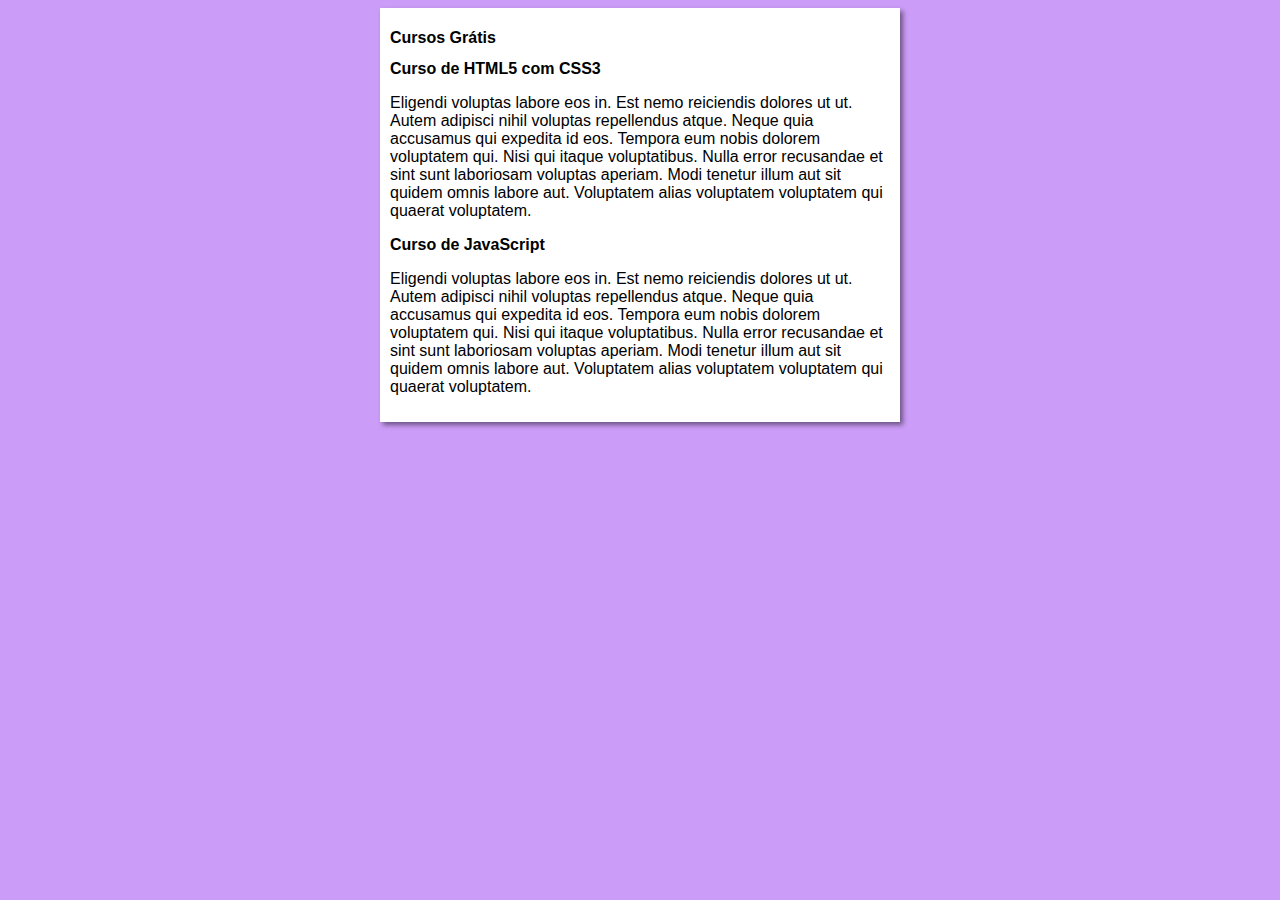
<file: index.html>
<!doctype html>
<html lang="pt-br">
  <head>
    <meta charset="UTF-8" />
    <meta name="viewport" content="width=device-width, initial-scale=1.0" />
    <title>Site Cursos e Videos</title>
    <link rel="stylesheet" href="estilos/style.css" />
  </head>
  <body>
    <main>
      <header>
        <h1>Cursos Grátis</h1>
      </header>
      <article>
        <h2>Curso de HTML5 com CSS3</h2>
        <p>
          Eligendi voluptas labore eos in. Est nemo reiciendis dolores ut ut.
          Autem adipisci nihil voluptas repellendus atque. Neque quia accusamus
          qui expedita id eos. Tempora eum nobis dolorem voluptatem qui. Nisi
          qui itaque voluptatibus. Nulla error recusandae et sint sunt
          laboriosam voluptas aperiam. Modi tenetur illum aut sit quidem omnis
          labore aut. Voluptatem alias voluptatem voluptatem qui quaerat
          voluptatem.
        </p>
      </article>
      <article>
        <h2>Curso de JavaScript</h2>
        <p>
          Eligendi voluptas labore eos in. Est nemo reiciendis dolores ut ut.
          Autem adipisci nihil voluptas repellendus atque. Neque quia accusamus
          qui expedita id eos. Tempora eum nobis dolorem voluptatem qui. Nisi
          qui itaque voluptatibus. Nulla error recusandae et sint sunt
          laboriosam voluptas aperiam. Modi tenetur illum aut sit quidem omnis
          labore aut. Voluptatem alias voluptatem voluptatem qui quaerat
          voluptatem.
        </p>
      </article>
    </main>
  </body>
</html>
</file>
<file: estilos/style.css>
* {
    font-family: Arial, Helvetica, sans-serif;
    font-size: 16px;
}

body {
    background-color: rgb(204, 157, 248);
}

main {
    background-color: white;
    width: 500px;
    margin: auto;
    padding: 10px;
    box-shadow: 3px 3px 5px rgba(0, 0, 0, 0.473);
}
</file>
